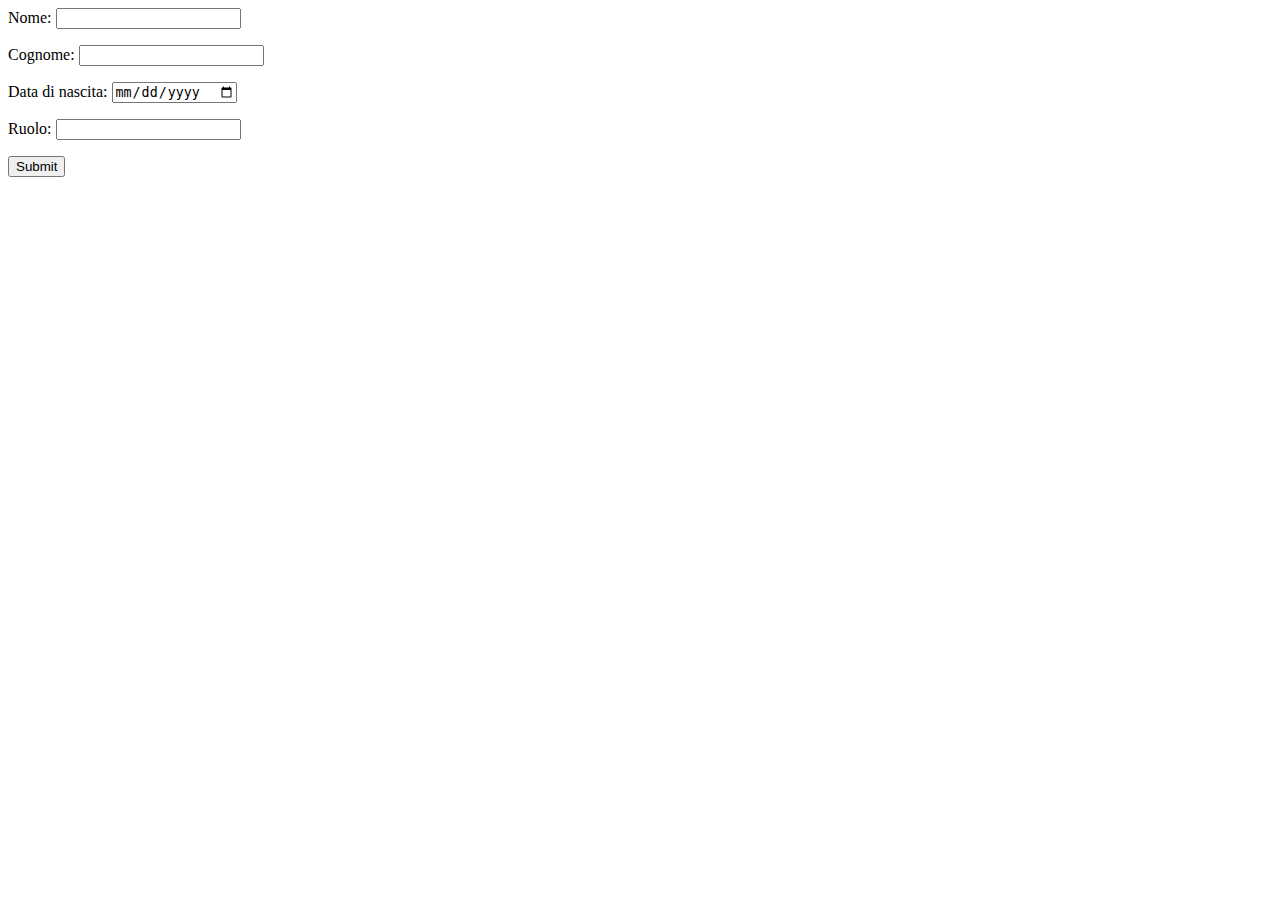
<file: teoria/html/post.html>
<html>

<form action="../php/inserimentoPost.php" method="POST">
 <p>Nome: <input type="text" name="nome" value="" /></p>
 <p>Cognome: <input type="text" name="cognome" value ="" /></p>
 <p>Data di nascita: <input type="date" name="data_nascita" value ="" /></p>
 <p>Ruolo: <input type="text" name="ruolo" value ="" /></p>
 <p><input type="submit"></p>
</form>

</html>
</file>
